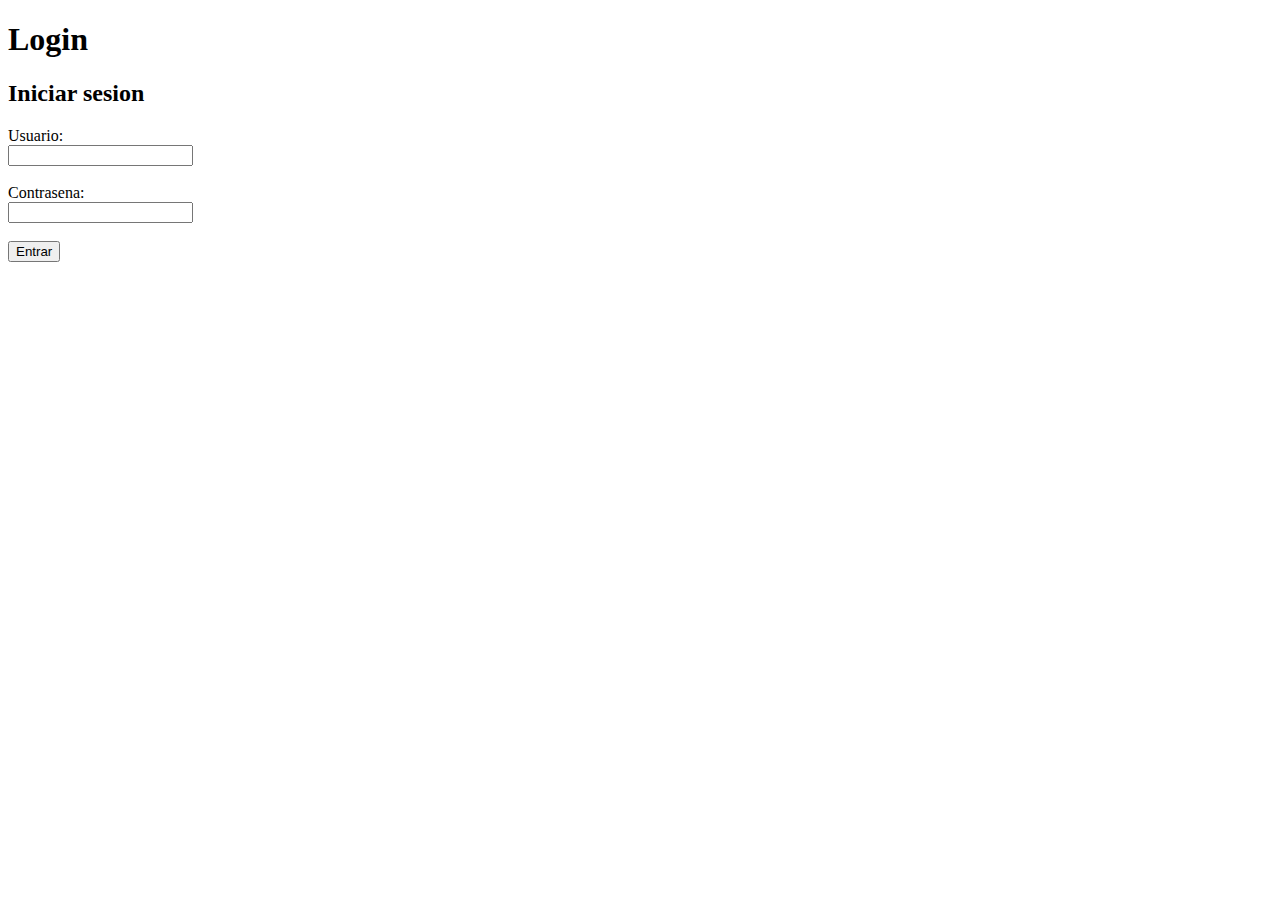
<file: templates/index.html>
<!DOCTYPE html>
<html>
<head>
    <title>Título de mi Página</title>
</head>
<body>
    <h1>Login</h1>
    <!-- Aquí va todo el contenido visible -->
    <h2>Iniciar sesion</h2>

    <form id="loginForm">
        <label>Usuario:</label><br>
        <input type="text" id="usuario" required><br><br>

        <label>Contrasena:</label><br>
        <input type="password" id="password" required><br><br>

        <button type="submit">Entrar</button>
    </form>
<p id="error" style="color:red;"></p>

<script>
    document.getElementById("loginForm").addEventListener("submit", function(e) {
        e.preventDefault();

        const usuario = document.getElementById("usuario").value;
        const password = document.getElementById("contrasena").value;

        if (usuario === "hola" && password === "mundo") {
            localStorage.setItem("sesion", "activa");
            window.location.href = "crud.html";
        } else {
            document.getElementById("error").textContent = "Credenciales incorrectas";
        }
    });
</script>
</body>
</html>
</file>
